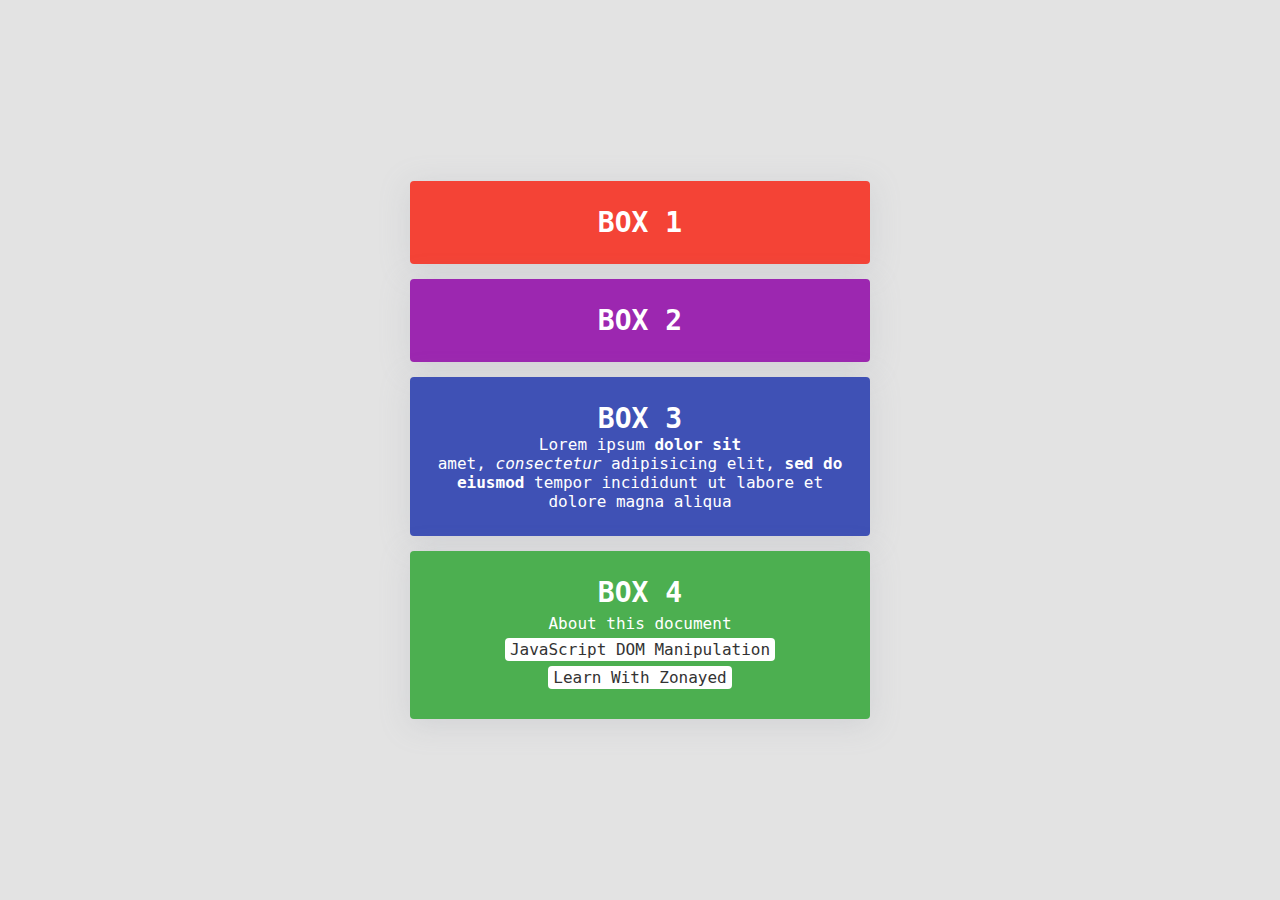
<file: javascript_DOM/index.html>
<!DOCTYPE html>
<html lang="en">
<head>
  <meta charset="UTF-8">
  <meta name="viewport" content="width=device-width, initial-scale=1.0">
  <title>Selecting Elements - JavaScript DOM Manipulation</title>
  <link rel="stylesheet" href="./style.css">
</head>
<body>
  <div class="wrapper">
      <div class="boxes">
        <div id="box1" class="box" data-atr="box1" data-extra="attrToRemove">
          <h4>Box 1</h4>
        </div>
        <div id="box2" class="box" data-atr="box2">
          <h4>Box 2</h4>
        </div>
        <div id="box3" class="box" data-atr="box3">
          <h4>Box 3</h4>
          Lorem ipsum <strong>dolor sit</strong>
          <p class="box3-paragraph">amet, <em>consectetur</em> adipisicing elit, <strong>sed do eiusmod</strong> tempor incididunt ut labore et dolore magna aliqua</p>
        </div>
        <div id="box4" class="box" data-atr="box4">
          <h4>Box 4</h4>
          <ul>
            <li>About this document</li>
            <li><a href="#">JavaScript DOM Manipulation</a></li>
            <li><a href="#">Learn With Zonayed</a></li>
          </ul>
        </div>
      </div>
    </div>
    <script></script>
</body>
</html>
</file>
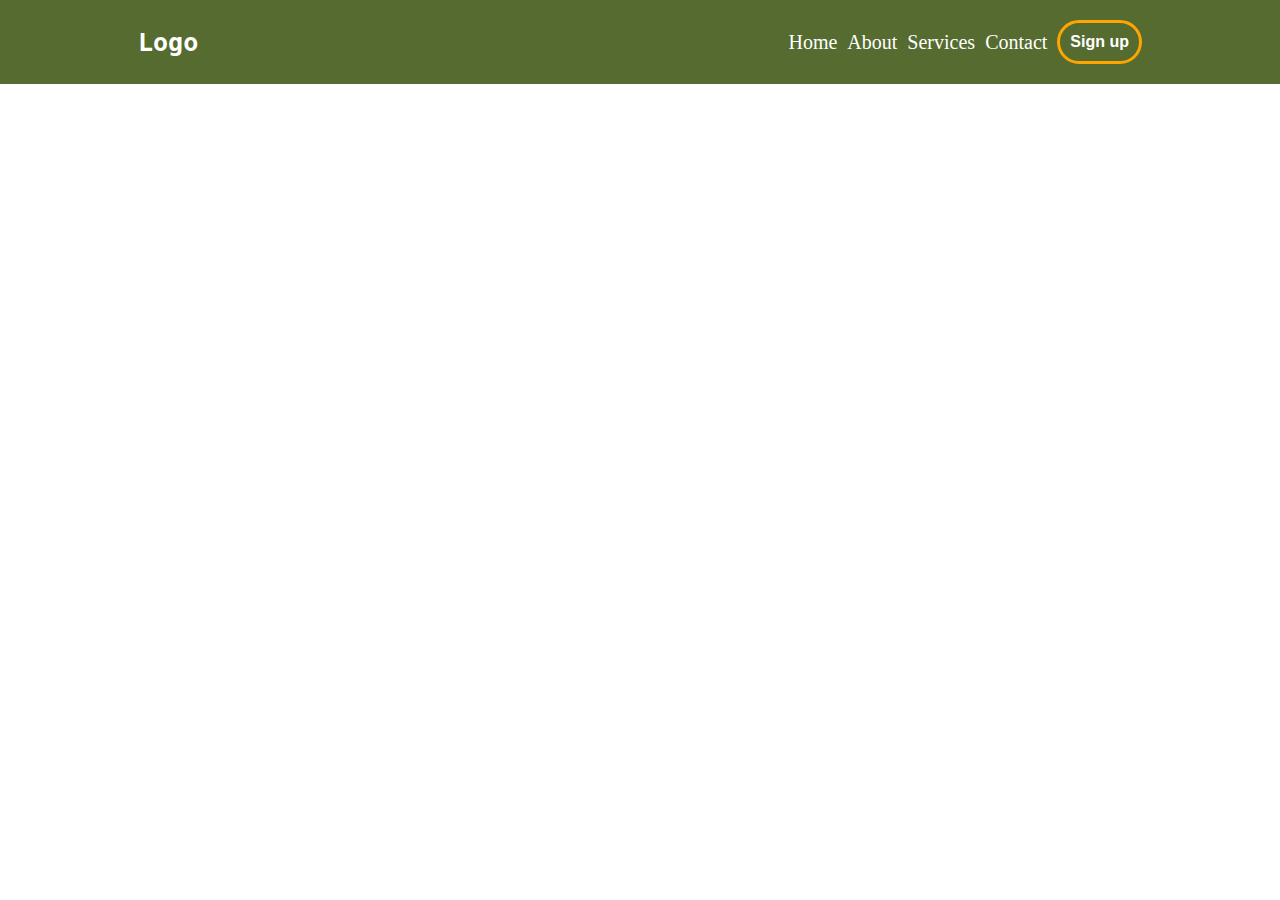
<file: javascript_DOM/DomNavigation.html>
<!DOCTYPE html>
<html lang="en">
<head>
  <meta charset="UTF-8">
  <meta name="viewport" content="width=device-width, initial-scale=1.0">
  <title>DoM Navigation</title>
  <style>
    *{
      margin: 0;
      padding: 0;
      box-sizing: border-box;
      font-size: 20px;
    }
    #header{
      background-color: darkolivegreen;
    }
    .wrapper{
      width: 80%;
      margin: 0 auto;
      padding: 20px 10px;
      display: flex;
      justify-content: space-between;
      align-items: center;
    }
    .logo{
      font-family: monospace;
      color: #fff;
      font-size: 25px;
      font-weight: 600;
    }
    .right{
      display: flex;
      justify-content: space-between;
      align-items: center;
      gap: 10px;
    }
    .nav{
      list-style-type: none;
      font-family: cursive;
      display: flex;
      gap: 10px;
      & li a{
        color: #fff;
        font-weight: 300;
        text-decoration: none;
        position: relative;

        &::after{
          content: "";
                position: absolute;
                width:0%;
                left: 0;
                bottom: 0;
                border-bottom: 2px solid #ddd;
                transition: all 0.3s linear;
        }
      }
      & li a:hover:after{
                width: 100%;
            }
    }

    button{
            padding: 10px;
            border: 3px solid orange;
            border-radius: 50px;
            background: none;
            font-size: 16px;
            color: #fff;
            font-weight: 600;

            &:hover{
                background: coral;
                color: #000;
                font-weight: 600;
                border: 3px solid #ddd;
                transition: all 1s;
            }
        }
  </style>
</head>
<body>
<section id="header">
  <div class="wrapper">
            <div class="left">
               <h2 class="logo">Logo</h2>
            </div>
            <div class="right">
               <ul class="nav">
                   <li><a href="#" >Home</a></li>
                   <li><a href="#" >About</a></li>
                   <li><a href="#" >Services</a></li>
                   <li><a href="#" >Contact</a></li>
               </ul>
               <button>Sign up</button>
           </div>
        </div>
</section>

<script>
   //get Html full document
          const fullDoc = document.documentElement;
          console.log(fullDoc);
          //get Html document head
          const docHead = document.head;
          console.log(docHead);
          //get Html document body
          const docBody = document.body;
          console.log(docBody);

          //get document Title
          const docTitle = document.title;
          console.log('Document Title: ',docTitle);

          //get document Title
          const docURL = document.URL;
          console.log(docURL);

          //get document Title
          const docBaseURL = document.baseURI;
          console.log(docBaseURL);


          const navElem = document.querySelector('.nav');
          //get parent Element
          const parentElem = navElem.parentElement.parentElement
           console.log(parentElem);

          const parentNode = navElem.parentNode
           console.log(parentNode);

          //get Next Sibling of the element.
          const nextElemSibling = navElem.nextElementSibling
          console.log(nextElemSibling);

          //get Previous Sibling of the element.
          const prevElemSibling = parentElem.previousElementSibling
          console.log(prevElemSibling);

          //get children of the element
          const elemChildren = parentElem.children
          console.log(elemChildren);
          //get child Node of the element
          const elemChildNode = parentElem.childNodes
          console.log(elemChildNode);

          //get element First child
          const firstChild = parentElem.firstChild
          console.log(firstChild);

          //get element last child
          const lastChild = parentElem.lastChild
          console.log(lastChild);

          //get childNode as index
          const elemChild = parentElem.childNodes[3]
          console.log(elemChild);
</script>
</body>
</html>
</file>
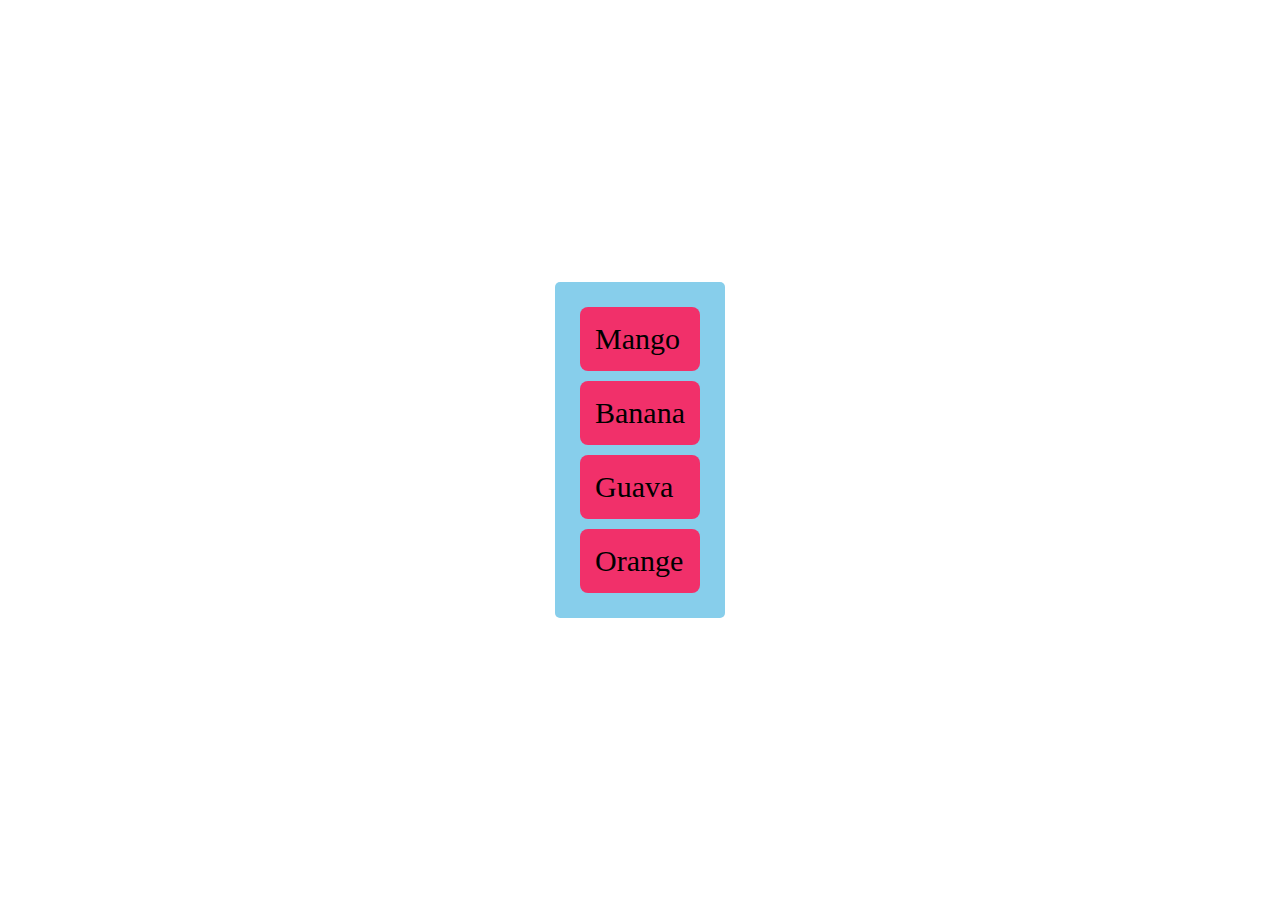
<file: javascript_DOM/elementCreate_WithDom.html>
<!DOCTYPE html>
<html lang="en">
<head>
  <meta charset="UTF-8">
  <meta name="viewport" content="width=device-width, initial-scale=1.0">
  <title>Create Create DOM elements.</title>
  <style>
    *{
      margin: 0;
      padding: 0;
      box-sizing: border-box;
      font-size: 30px;
    }
    #root{
      width: 100%;
      height: 100vh;
      display: flex;
      flex-direction: column;
      gap: 50px;
      justify-content: center;
      align-items: center;
    }
    .fruitlist{
      background: cornflowerblue;
        padding: 25px;
        border-radius: 5px;
        list-style-type: none;
        display: flex;
        gap: 10px;
        flex-direction: column;
        & li {
          background: rgb(241, 48, 106);
          padding: 15px;
    }
  }
  </style>
</head>
<body>
  <div id="root"></div>

  <script>
    const root = document.getElementById("root");
    const ulElem = document.createElement("ul");
    const liElem1 = document.createElement("li");
    const liElem2 = document.createElement("li");
    const liElem3 = document.createElement("li");
    const liElem4 = document.createElement("li");
      ulElem.classList.add("fruitlist");
      liElem1.innerText = "Mango";
      liElem2.innerText = "Banana";
      liElem3.innerText = "Guava";
      liElem4.innerText = "Orange";

      ulElem.setAttribute('id','ulList');
      ulElem.style.background = 'skyblue';

      liElem1.style.borderRadius = '8px';
      liElem2.style.borderRadius = '8px';
      liElem3.style.borderRadius = '8px';
      liElem4.style.borderRadius = '8px';

      ulElem.append(liElem1, liElem2, liElem3, liElem4);

      root.append(ulElem);
  </script>
</body>
</html>
</file>
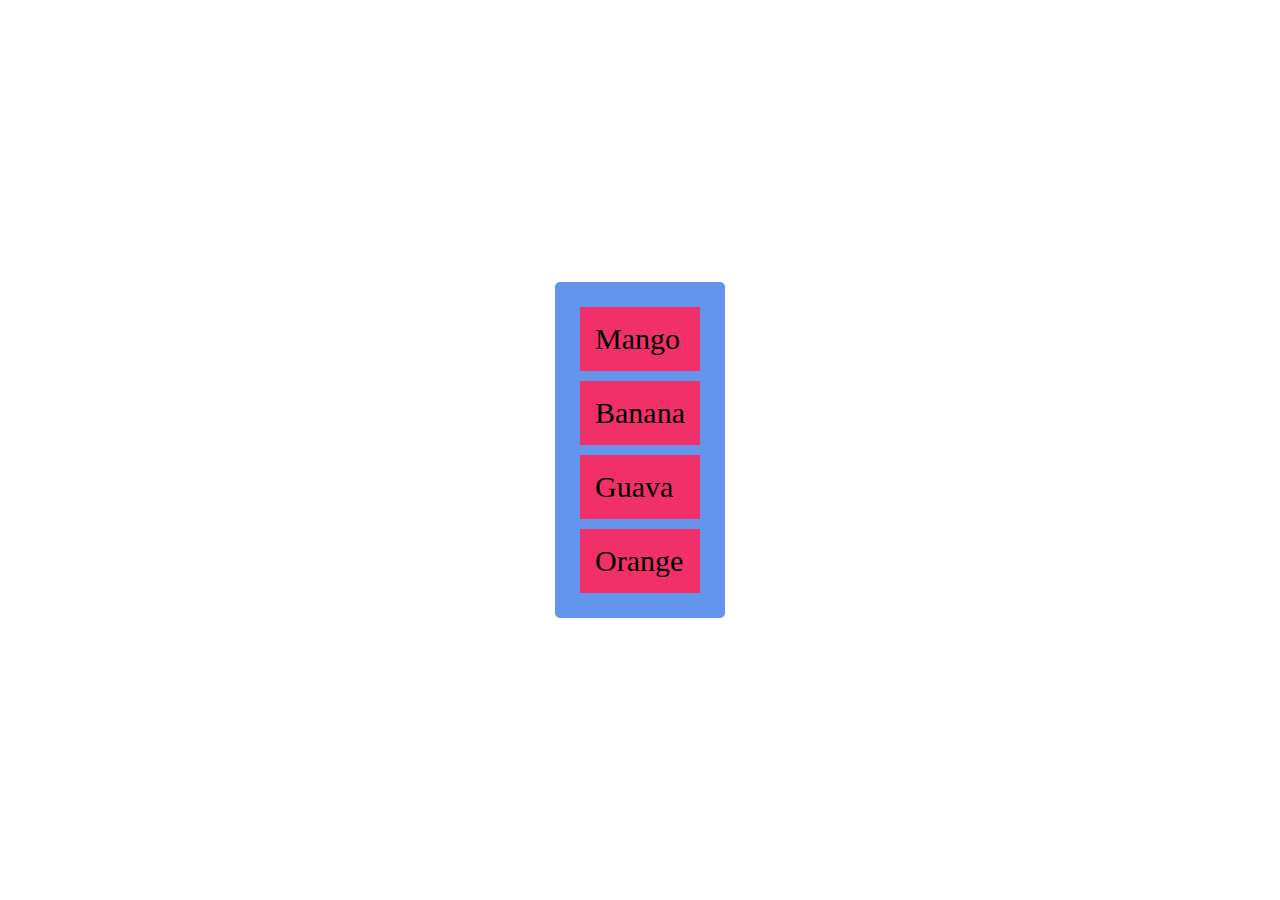
<file: javascript_DOM/Event_Delegation.html>
<!DOCTYPE html>
<html lang="en">
<head>
  <meta charset="UTF-8">
  <meta name="viewport" content="width=device-width, initial-scale=1.0">
  <title>Event Delegation</title>
  <style>
    * {
        margin: 0;
        padding: 0;
        box-sizing: border-box;
        font-size: 30px;
      }

      .wrapper {
        width: 100%;
        height: 100vh;
        display: flex;
        flex-direction: column;
        gap: 50px;
        justify-content: center;
        align-items: center;
      }
      .fruitlist{
        background: cornflowerblue;
        padding: 25px;
        border-radius: 5px;
        list-style-type: none;
        display: flex;
        gap: 10px;
        flex-direction: column;
        & li{
            background: rgb(241, 48, 106);
            padding: 15px;
        }
      }
  </style>
</head>
<body>
<div class="wrapper">
        <ul class="fruitlist">
            <li>Mango</li>
            <li>Banana</li>
            <li>Guava</li>
            <li>Orange</li>
        </ul>
     </div>

     <script>
      const fruitlist = document.querySelector('.fruitlist');
      const getlistData = event =>{
        console.log(event.target);
      }
      fruitlist.addEventListener('click', getlistData);
     </script>
</body>
</html>
</file>
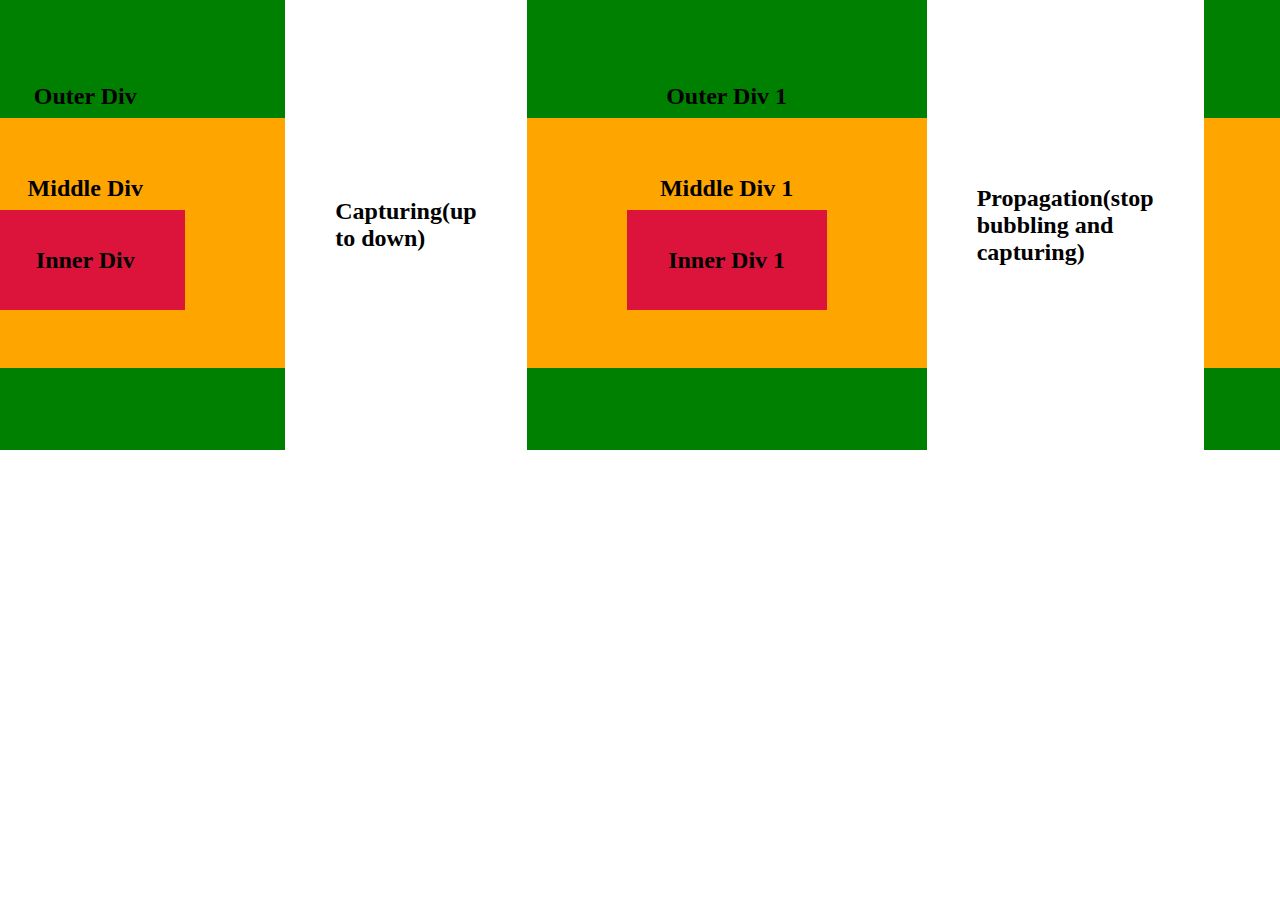
<file: javascript_DOM/eventBubbing.html>
<!DOCTYPE html>
<html lang="en">
<head>
  <meta charset="UTF-8">
  <meta name="viewport" content="width=device-width, initial-scale=1.0">
  <title>Event Bubbling, Event Capturing and Event Propagation</title>
  <style>
    *{
      margin: 0;
      padding: 0;
      box-sizing: border-box;
    }
    .wrapper{
      width: 100%;
      display: flex;
      justify-content: center;
      gap: 50px;
      justify-content: center;
      align-items: center;
    }
#outerdiv,
      #outerdiv1,
      #outerdiv2 {
        background: green;
        width: 600px;
        height: 450px;
        display: flex;
        flex-direction: column;
        gap: 8px;
        justify-content: center;
        align-items: center;
      }

      #middlediv,
      #middlediv1,
      #middlediv2 {
        background: orange;
        width: 400px;
        height: 250px;
        display: flex;
        flex-direction: column;
        gap: 8px;
        justify-content: center;
        align-items: center;
      }

      #innerdiv,
      #innerdiv1,
      #innerdiv2 {
        background: crimson;
        width: 200px;
        height: 100px;
        display: flex;
        justify-content: center;
        align-items: center;
      }

  </style>
</head>
<body>
<div class="wrapper">
      <h2>Bubbling(down to up)</h2>
      <div id="outerdiv">
        <h2>Outer Div</h2>
        <div id="middlediv">
          <h2>Middle Div</h2>
          <div id="innerdiv"><h2>Inner Div</h2></div>
        </div>
      </div>

      <h2>Capturing(up to down)</h2>
      <div id="outerdiv1">
        <h2>Outer Div 1</h2>
        <div id="middlediv1">
          <h2>Middle Div 1</h2>
          <div id="innerdiv1"><h2>Inner Div 1</h2></div>
        </div>
      </div>

      <h2>Propagation(stop bubbling and capturing)</h2>
      <div id="outerdiv2">
        <h2>Outer Div 2</h2>
        <div id="middlediv2">
          <h2>Middle Div 2</h2>
          <div id="innerdiv2"><h2>Inner Div 2</h2></div>
        </div>
      </div>
    </div>

    <script>
      const outerDiv = document.getElementById("outerdiv");
      const middleDiv = document.getElementById("middlediv");
      const innerDiv = document.getElementById("innerdiv");
      const outerDiv1 = document.getElementById("outerdiv1");
      const middleDiv1 = document.getElementById("middlediv1");
      const innerDiv1 = document.getElementById("innerdiv1");
      const outerDiv2 = document.getElementById("outerdiv2");
      const middleDiv2 = document.getElementById("middlediv2");
      const innerDiv2 = document.getElementById("innerdiv2");

      outerDiv.addEventListener("click", () => {
        console.log("Outer Div Click");
      },false);

      middleDiv.addEventListener("click", () => {
        console.log("middle Div Click");
      },false);

      innerDiv.addEventListener("click", () => {
        console.log("inner Div Click");
      },false);

      //Capturing:
      outerDiv1.addEventListener("click", () => {
        console.log("Outer Div Click");
      },true);

      middleDiv1.addEventListener("click", () => {
        console.log("middle Div Click");
      },true);

      innerDiv1.addEventListener("click",() => {
          console.log("inner Div Click");
        },true);

      //Propagation:
      outerDiv2.addEventListener("click", (event) => {
        console.log("Outer Div Click");
         event.stopPropagation();
      });

      middleDiv2.addEventListener("click", (event) => {
        console.log("middle Div Click");
        event.stopPropagation();
      });

      innerDiv2.addEventListener("click",(event) => {
          console.log("inner Div Click");
        event.stopPropagation();

        });
    </script>
</body>
</html>
</file>
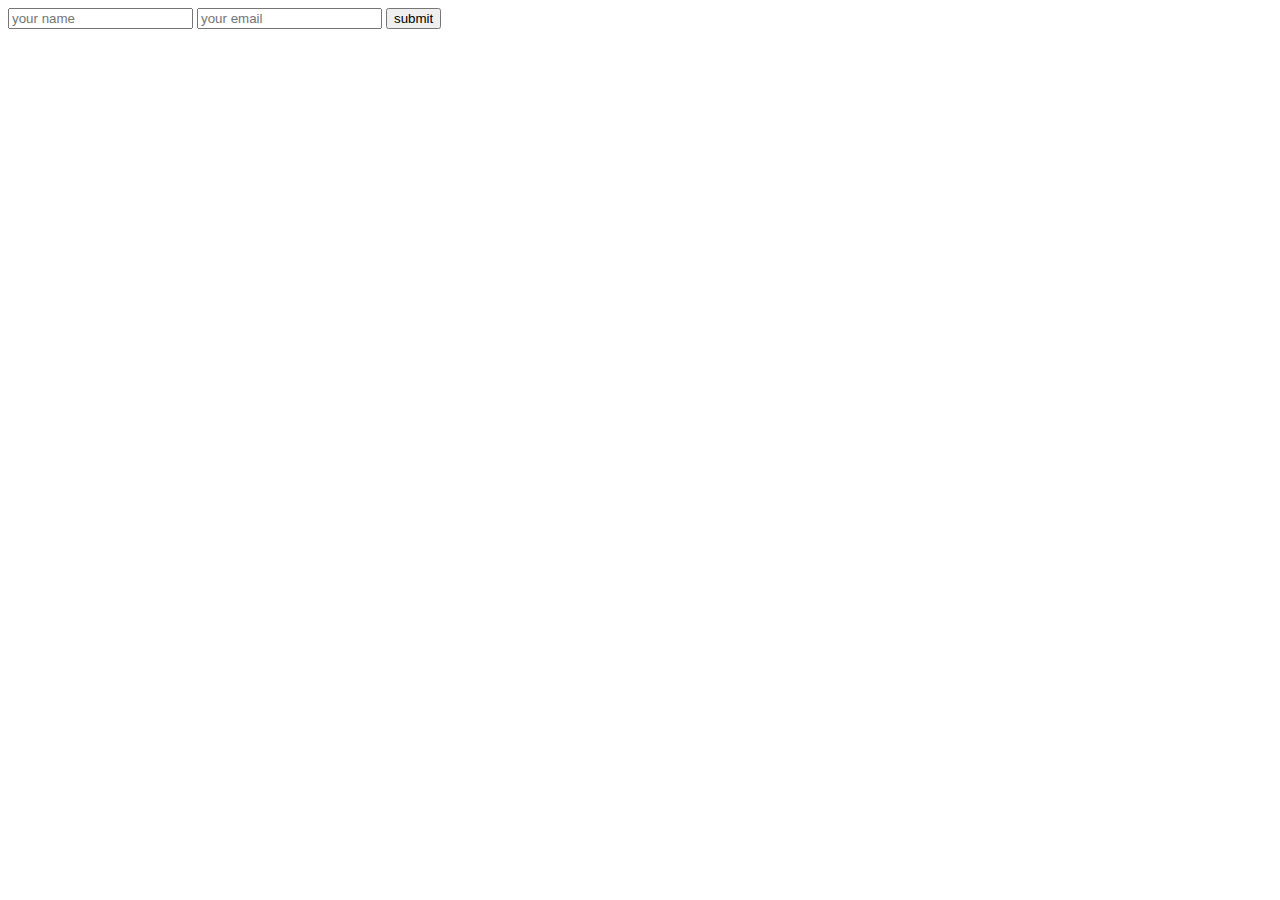
<file: javascript_DOM/fromEvent.html>
<!DOCTYPE html>
<html lang="en">
<head>
  <meta charset="UTF-8">
  <meta name="viewport" content="width=device-width, initial-scale=1.0">
  <title>From Event</title>
</head>
<body>
  <form>
         <input type="text" name="username" placeholder="your name"/>
         <input type="email" name="email" placeholder="your email"/>
         <input type="submit" value="submit"/>
    </form>
    <p id="data"></p>

    <script>
          const forms = document.forms
          const form = forms[0]
          const username = form[0]
          const email = form[1]
          const btnSubmit = form[2]

        //   console.log(username.value);

          btnSubmit.addEventListener('click',(event)=>{
              event.preventDefault();
              if(username.value === "" || email.value === ""){
                alert('Input field cannot be empty')
              }
              else{
                  document.getElementById('data').innerText = `Your Name: ${username.value.trim()}, Your Email: ${email.value.trim()}`
                  username.value = '';
                  email.value = '';
              }
          })


    </script>
</body>
</html>
</file>
<file: javascript_DOM/style.css>
* {
  margin: 0;
  padding: 0;
  box-sizing: border-box;
}

body {
  font-family: 'consolas', monospace;
  background-color: #e3e3e3;
}

.wrapper {
  display: flex;
  margin: 0 auto;
  width: 460px;
  align-items: center;
  min-height: 100vh;
}

.boxes {
  width: 100%;
}

.box {
  background-color: #333;
  color: #fff;
  border-radius: 4px;
  margin: 15px 0;
  padding: 25px;
  width: 100%;
  text-align: center;
  -webkit-box-shadow: 0 5px 30px hsla(224,8%,64%,.25);
  box-shadow: 0 5px 30px hsla(224,8%,64%,.25);
}

.box h4 {
  font-weight: bolder;
  text-transform: uppercase;
  font-size: 28px;
}

.box ul {
  list-style: none;
}

.box ul li {
  margin: 5px 0;
}

.box ul li a {
  display: inline-block;
  text-decoration: none;
  background-color: #fff;
  color: #333;
  padding: 2px 5px;
  border-radius: 4px;
}

#box1 {
  background-color: #F44336;
}

#box2 {
  background-color: #9C27B0;
}

#box3 {
  background-color: #3F51B5;
}

#box4 {
  background-color: #4CAF50;
}

.black-bg {
  background-color: #000;
}
</file>
